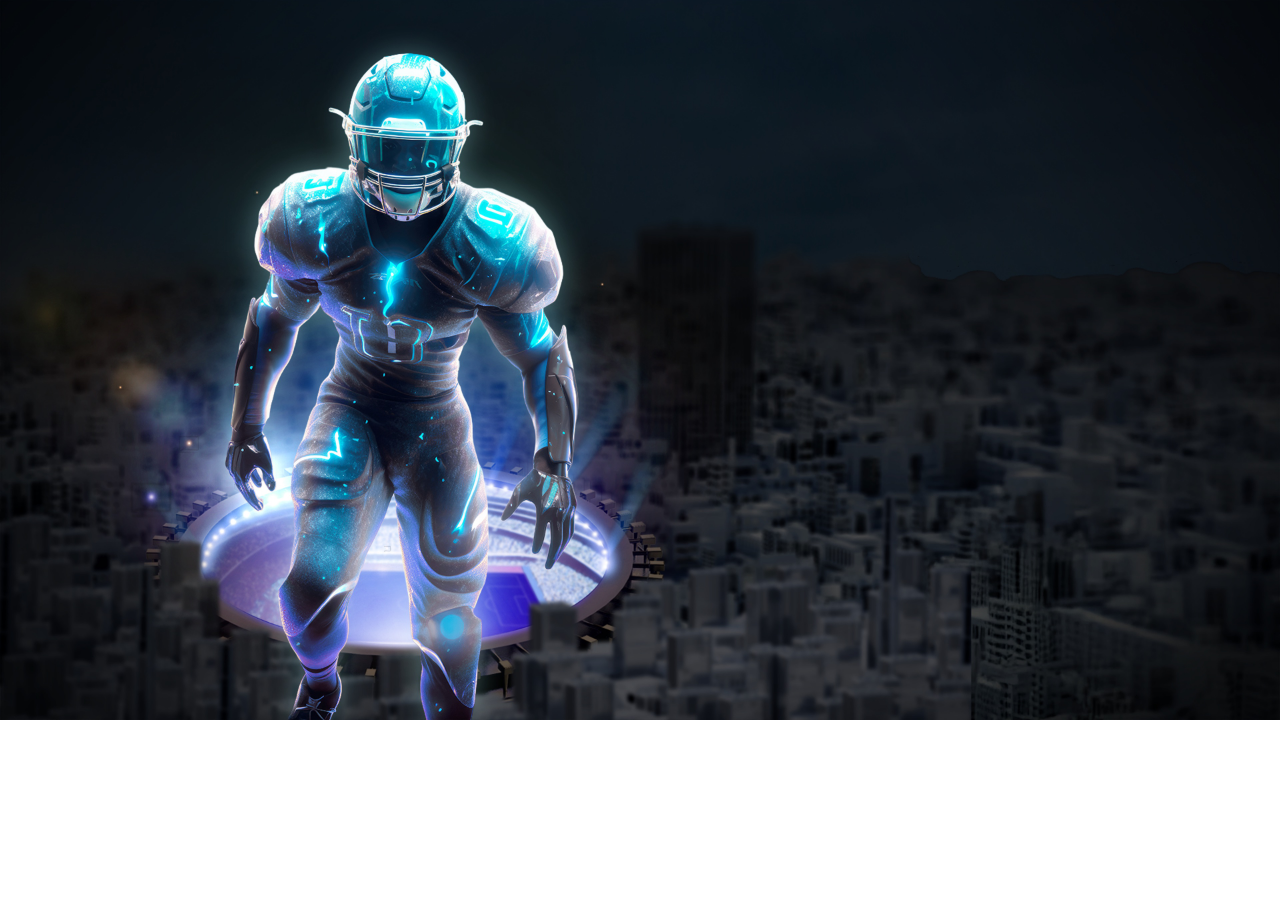
<file: index.html>
<!doctype html>
<html lang="kr">

<head>
  <meta charset="utf-8" />
  <meta http-equiv="X-UA-Compatible" content="ie=edge" />
  <meta name="viewport"
    content="width=device-width, initial-scale=1, maximum-scale=1, minimum-scale=1.0, user-scalable=no" />

  <meta name="robots" content="index,follow" />
  <link rel="icon" href="./favicon.ico" />
  <link rel="apple-touch-icon" href="./images/logo.png" />
  <link rel="manifest" href="./manifest.json" />
  <link rel="stylesheet" href="./index.css" />

  <title>83BET | 83BET</title>
  <meta name="description" content="83BET 평생주소 팔삼벳평생주소 83벳 접속가능한 도메인 주소 안내 스포츠 & 카지노 팔삼벳">
  <meta property="og:type" content="website">
  <meta property="og:title" content="83BET | 83BET">
  <meta property="og:description" content="83BET 평생주소 팔삼벳평생주소 83벳 접속가능한 도메인 주소 안내 스포츠 & 카지노 팔삼벳">
  <meta property="og:image" content="%PUBLIC_URL%/images/og-img.jpg">
  <meta property="og:url" content="https://www.xn--tl3bv7e2cs16f2za.com">
</head>

<body>
  <div class="wrapper">
    <div class="btn-container">
      <div class="btn btn1" onclick="location.href = 'http://83bet-01.com';"></div>
      <div class="btn btn2" onclick="location.href = 'http://83bet-02.com';"></div>
      <div class="btn btn3" onclick="location.href = 'http://83bet-01.com';"></div>
    </div>
  </div>
</body>

</html>
</file>
<file: index.css>
body {
  background-image: url('./images/background-pc.jpeg');
  background-repeat: no-repeat;
  background-size: cover;
}

.wrapper {
  position: absolute;
  background-image: url('./images/background-address.png');
  background-repeat: no-repeat;
  background-size: contain;
  display: flex;
  flex-direction: column;
  gap: 2px;
  align-items: center;
  justify-content: flex-end;
}
.wrapper {
  opacity: 0;
  transform: scale(0.9);
  transition: opacity 0.2s ease, transform 0.2s ease;
}
.wrapper.show {
  opacity: 1;
  transform: scale(1);
  transition-delay: 0.2s;
}
.btn-container {
  padding-bottom: 4.918%;
}
.btn {
  aspect-ratio: calc(509 / 85);
  background-repeat: no-repeat;
  background-size: cover;
  cursor: pointer;
}
.btn1 {
  background-image: url('./images/button_1.png');
}
.btn2 {
  background-image: url('./images/button_2.png');
}
.btn3 {
  background-image: url('./images/button_3.png');
}

/** pc */
@media (min-width: 769px) {
  .wrapper {
    top: 15.3703vw;
    right: 13.4895vw;
    width: 29.1667vw;
    aspect-ratio: calc(560 / 549);
  }
  .btn {
    width: 26.5104vw;
  }
}

/** tablet */
@media (max-width: 768px) {
  body {
    background-image: url('./images/background-mobile.jpeg');
    height: 100svh;
    background-position: top;
  }
  .wrapper {
    top: 25.9765vw;
    left: 13.5416vw;
    width: 72.9166vw;
    aspect-ratio: calc(560 / 549);
  }
  .btn {
    width: 66.276vw;
  }
}

/** mobile */
@media (max-width: 320px) {
  body {
    background-image: url('./images/background-mobile.jpeg');
  }
  .wrapper {
    top: 25.7042vw;
    left: 5.9375vw;
    width: 87.9781vw;
    aspect-ratio: calc(281.52 / 276);
  }
  .btn {
    width: 79.9656vw;
    aspect-ratio: calc(255.89 / 42.73);
  }
}
</file>
